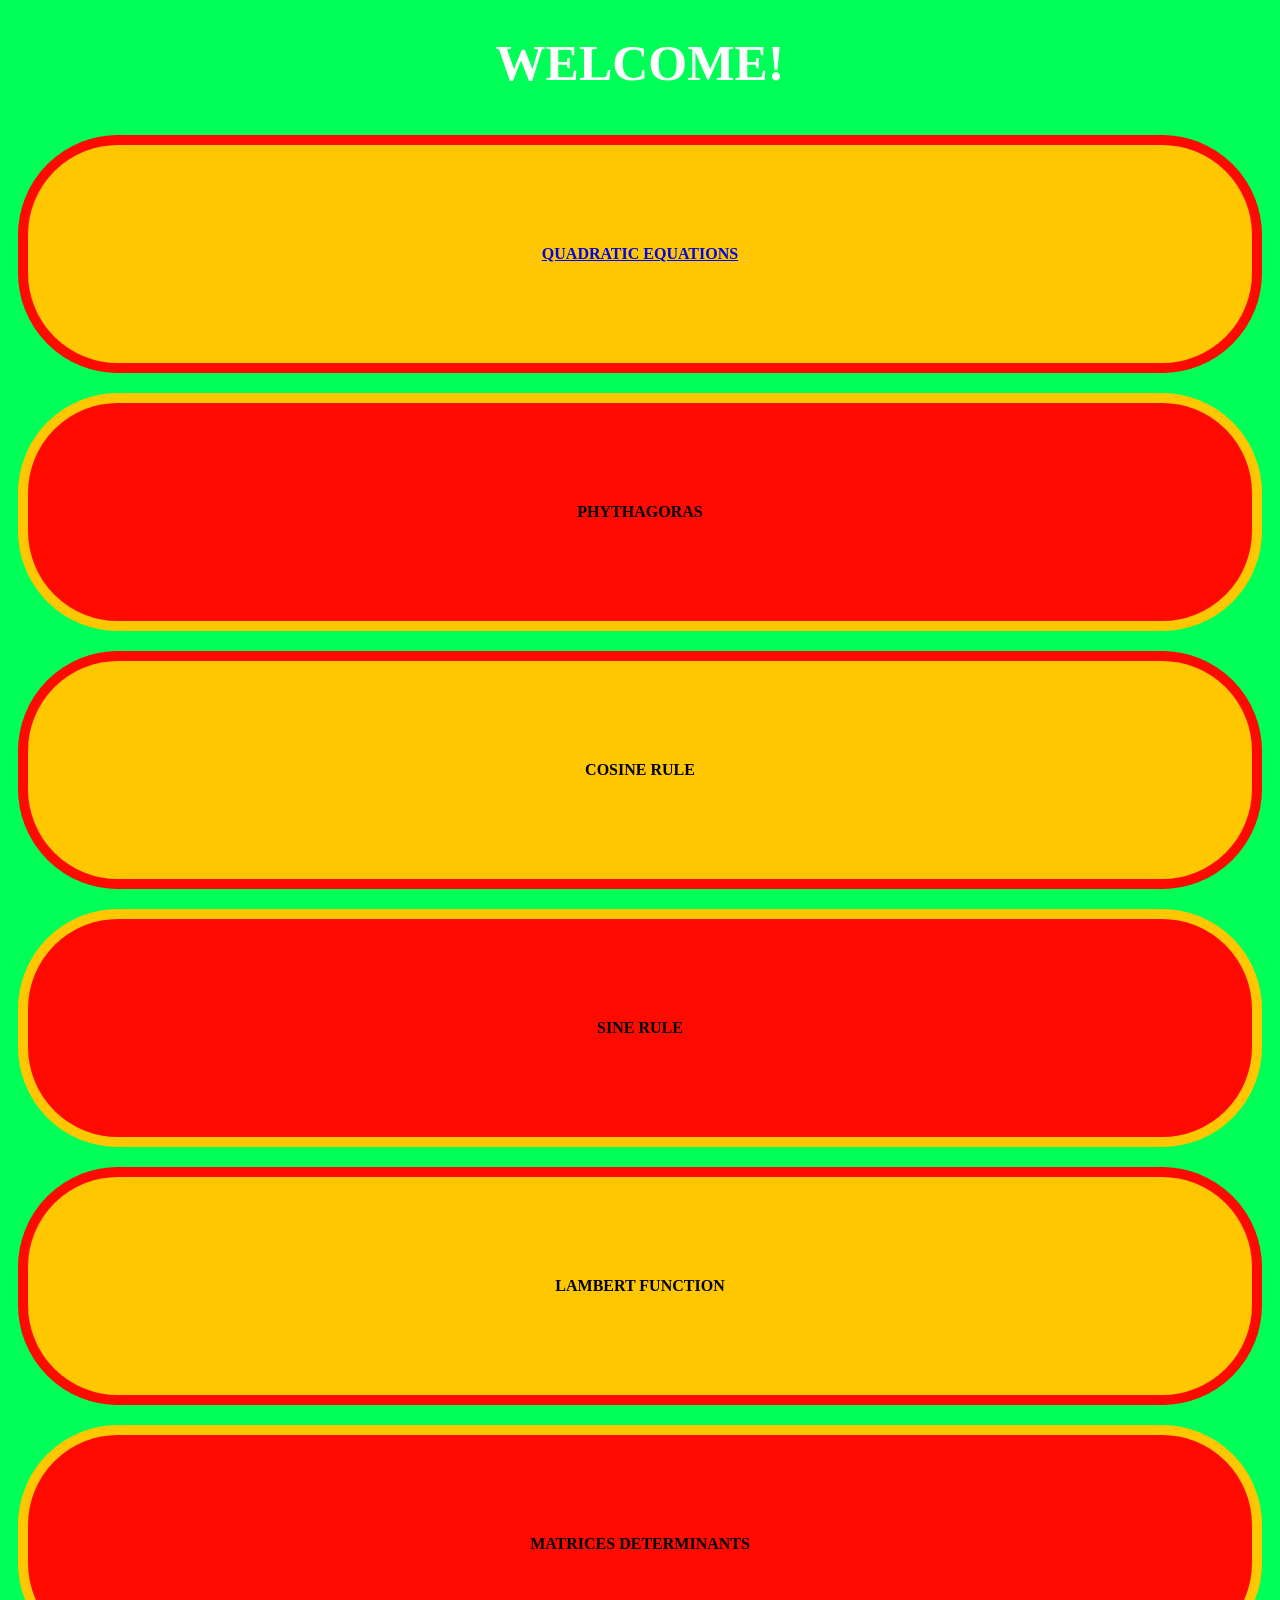
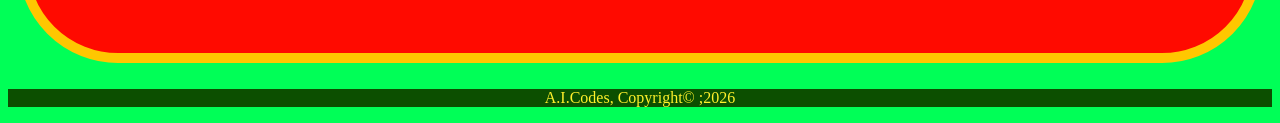
<file: index.html>
<!DOCTYPE html>
<head>
    <title>A.I. Calculator</title>
    <meta charset="UTF-8">
    <meta name="aicalculator homepage" content="width=device-width,initial-scale=1.0">
    <link rel="stylesheet" href="aicalculator.css">
</head>
<body>
    <h1>WELCOME!</h1>
    <div class="fun">
    <div class="fun1">
        <b>
        <a href="quadratic.html">
            QUADRATIC EQUATIONS
            </a>
            </b>
            </div>
    <div class="fun2">
        <b>
            <a>
                PHYTHAGORAS
                </a>
                </b>
                </div>
    <div class="fun1">
        <b>
            <a>
                COSINE RULE
                </a>
                </b>
                </div>
    </div>
    <div class="fun">
    <div class="fun2">
        <b>
            <a>
                SINE RULE
                </a>
                </b>
                </div>
    <div class="fun1">
        <b>
            <a>
                LAMBERT FUNCTION
                </a>
                </b>
                </div>
    <div class="fun2">
        <b>
            <a>
                MATRICES DETERMINANTS
                </a>
                </b>
                </div>
    </div>
    <footer id="calcfoot">
        <p>
            A.I.Codes, Copyright&copy ;2026
        </p>
    </footer>
</body>
</html>
</file>
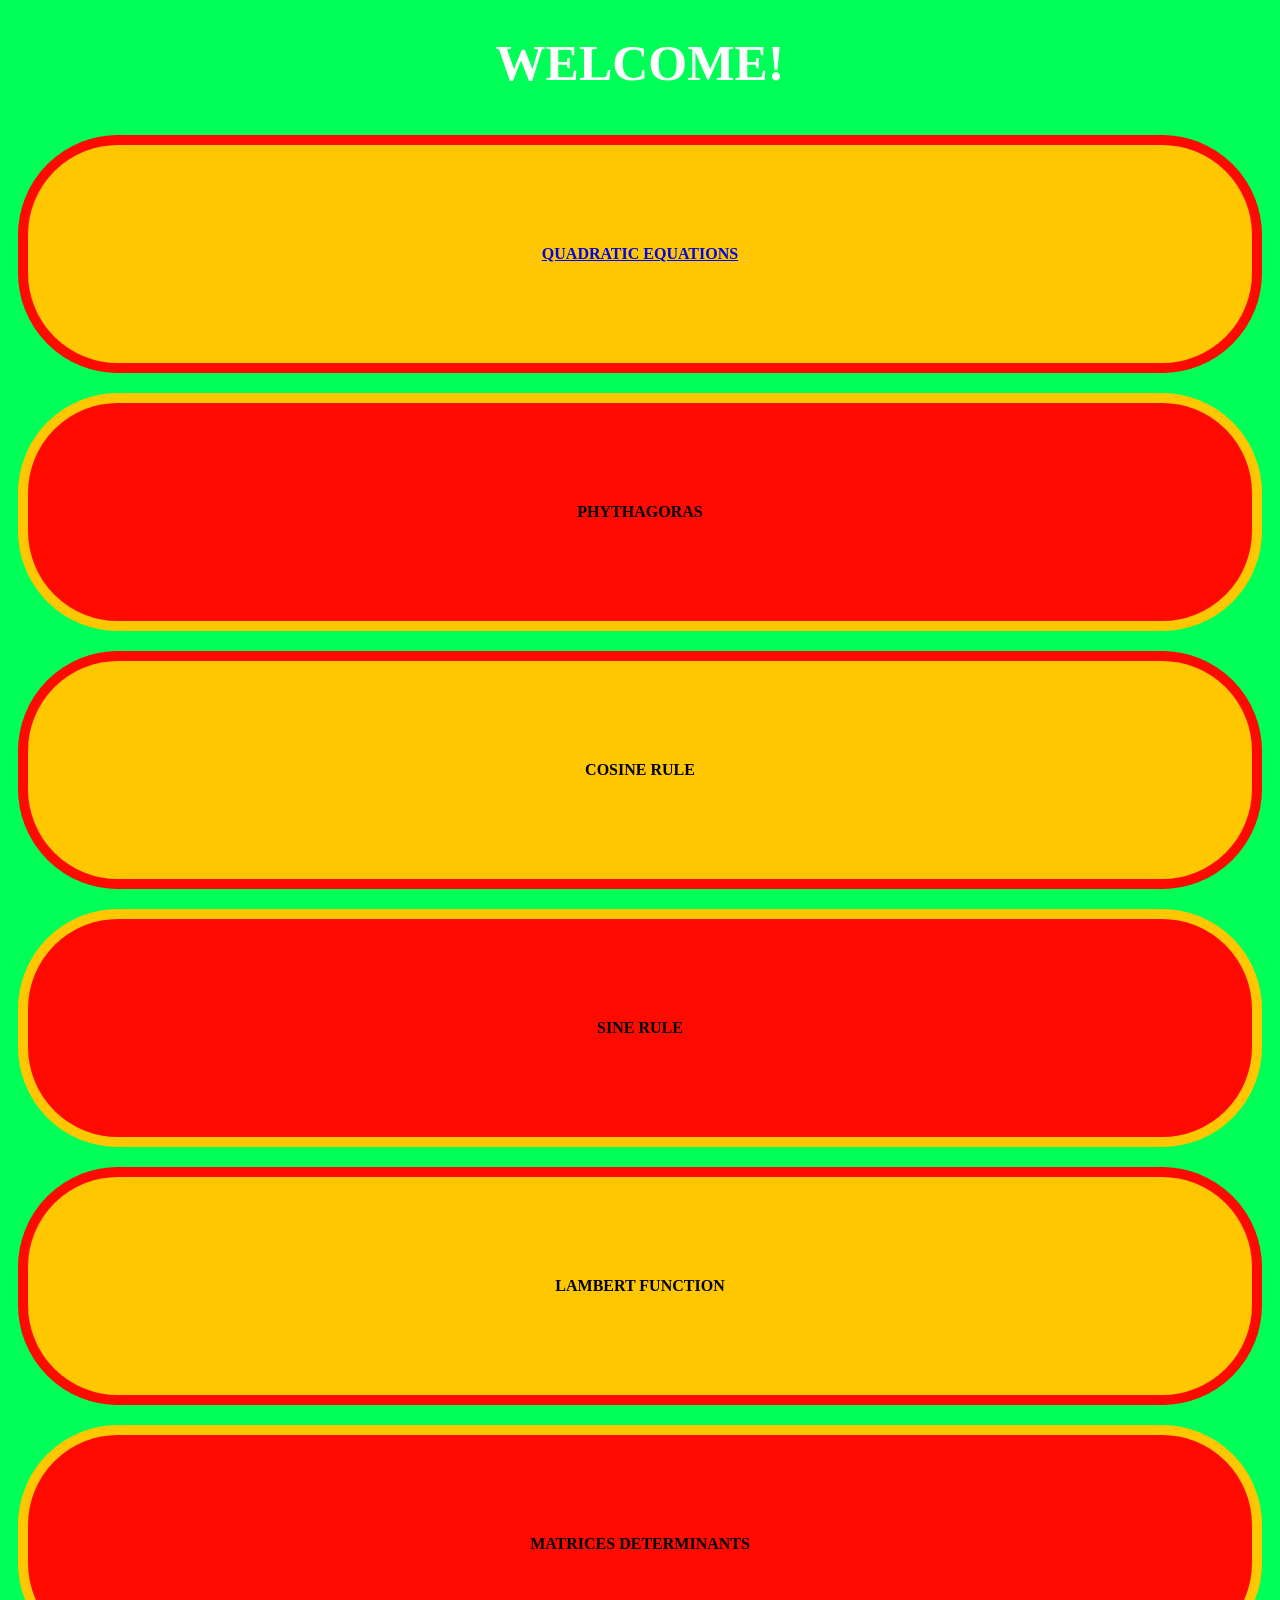
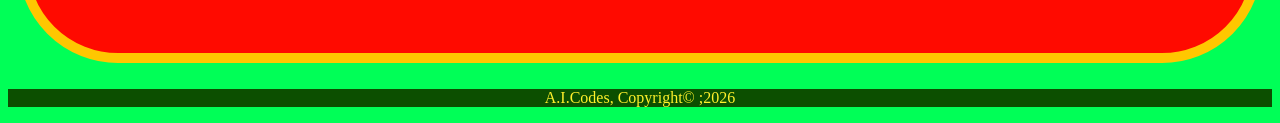
<file: aicalculator.html>
<!DOCTYPE html>
<head>
    <title>A.I. Calculator</title>
    <meta charset="UTF-8">
    <meta name="aicalculator homepage" content="width=device-width,initial-scale=1.0">
    <link rel="stylesheet" href="aicalculator.css">
</head>
<body>
    <h1>WELCOME!</h1>
    <div class="fun">
    <div class="fun1">
        <b>
        <a href="quadratic.html">
            QUADRATIC EQUATIONS
            </a>
            </b>
            </div>
    <div class="fun2">
        <b>
            <a>
                PHYTHAGORAS
                </a>
                </b>
                </div>
    <div class="fun1">
        <b>
            <a>
                COSINE RULE
                </a>
                </b>
                </div>
    </div>
    <div class="fun">
    <div class="fun2">
        <b>
            <a>
                SINE RULE
                </a>
                </b>
                </div>
    <div class="fun1">
        <b>
            <a>
                LAMBERT FUNCTION
                </a>
                </b>
                </div>
    <div class="fun2">
        <b>
            <a>
                MATRICES DETERMINANTS
                </a>
                </b>
                </div>
    </div>
    <footer id="calcfoot">
        <p>
            A.I.Codes, Copyright&copy ;2026
        </p>
    </footer>
</body>
</html>
</file>
<file: aicalculator.css>
h1{
    font-size:50px;
    text-align:center;
    color:#ffffff;
}
body{
    background-color:#00ff57;
}
.fun{
    display:grid;
    text-align:center;
}
.fun1{
      margin: 10px;
      padding: 100px;    
      background-color:#ffc700;
      text-decoration:none;
      border:solid , 10px;
      border-radius:100px;
      border-color:#ff0a00;
      
}
.fun2{
    margin:10px;
    padding:100px;
    background-color:#ff0a00;
    border:solid , 10px;
    border-radius: 100px;
    border-color:#ffc700;
    
}
#calcfoot{
    color:#fff12b;
    text-align:center;
    background-color:#0c4f00;
}
</file>
